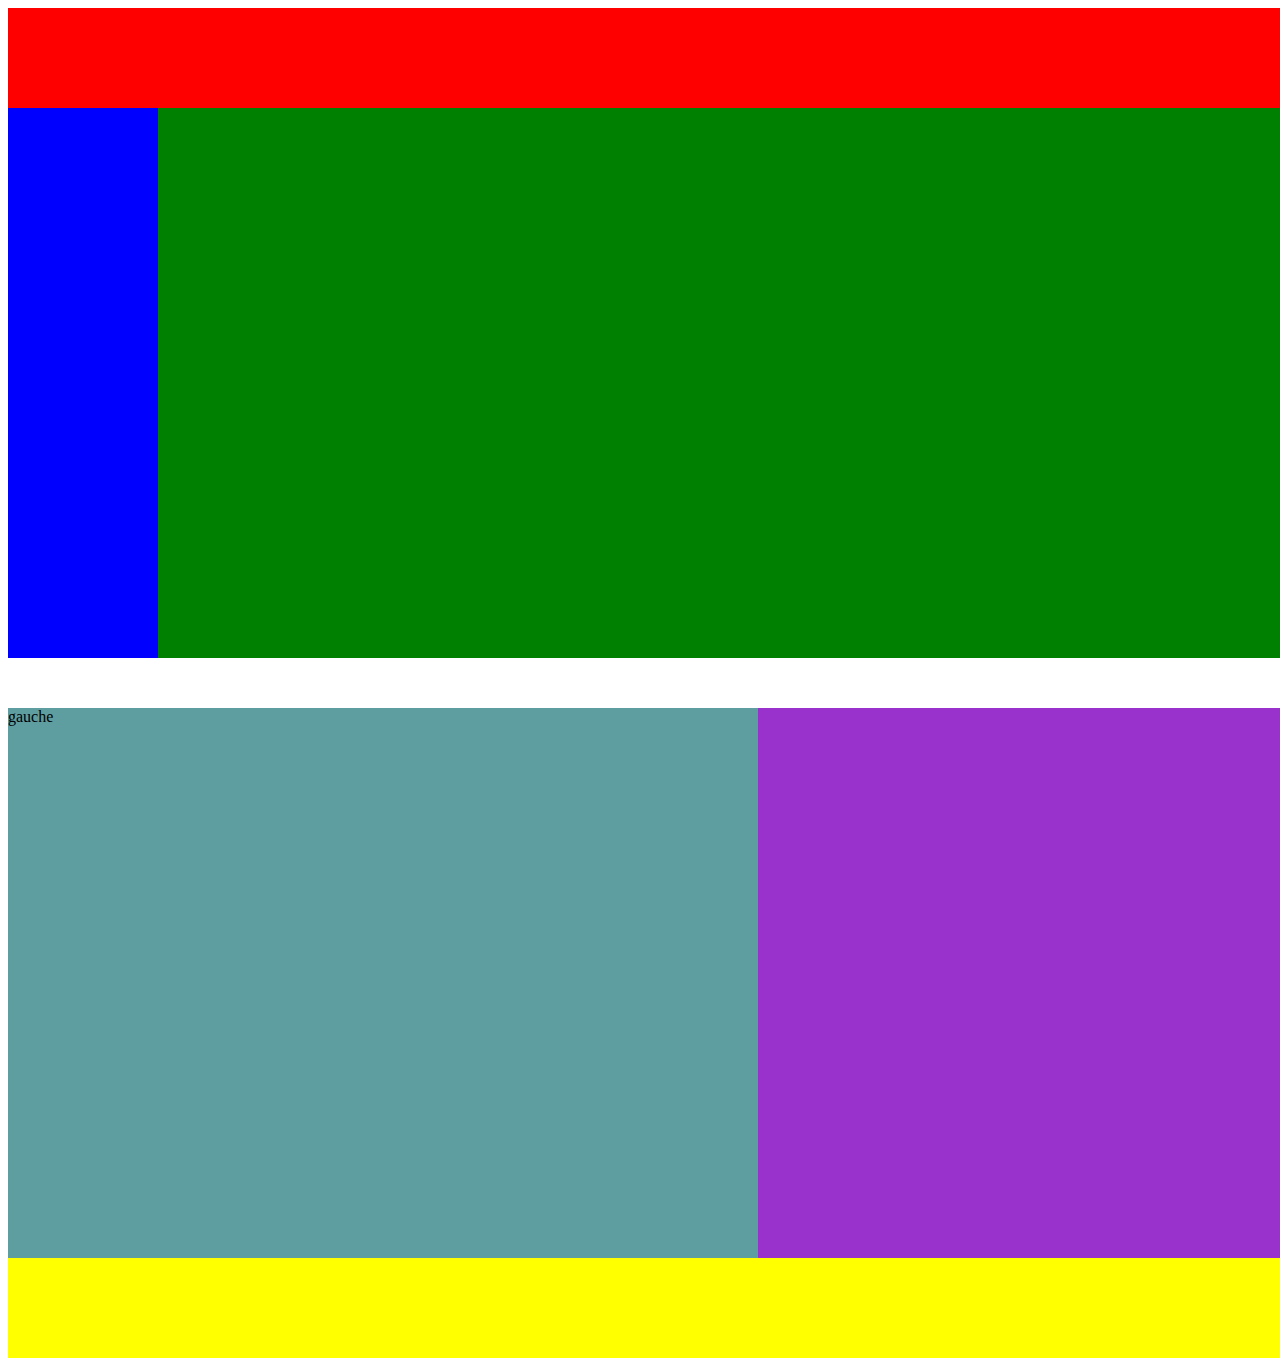
<file: html/index.html>
<!DOCTYPE html>
<html lang="en">
<head>
    <meta charset="UTF-8">
    <meta name="viewport" content="width=device-width, initial-scale=1.0">
    <title>Document</title>
    <link rel="stylesheet" href="../css/index.css">
</head>
<body>
    <header></header>
    <section class="vert">
        <article class="bleu"></article>
        <article class="marron"></article>
    </section>
    <section class="section2">
        <article class="gauche">gauche</article>
        <article class="droite"></article>
    </section>
    <footer></footer>
</body>
</html>
</file>
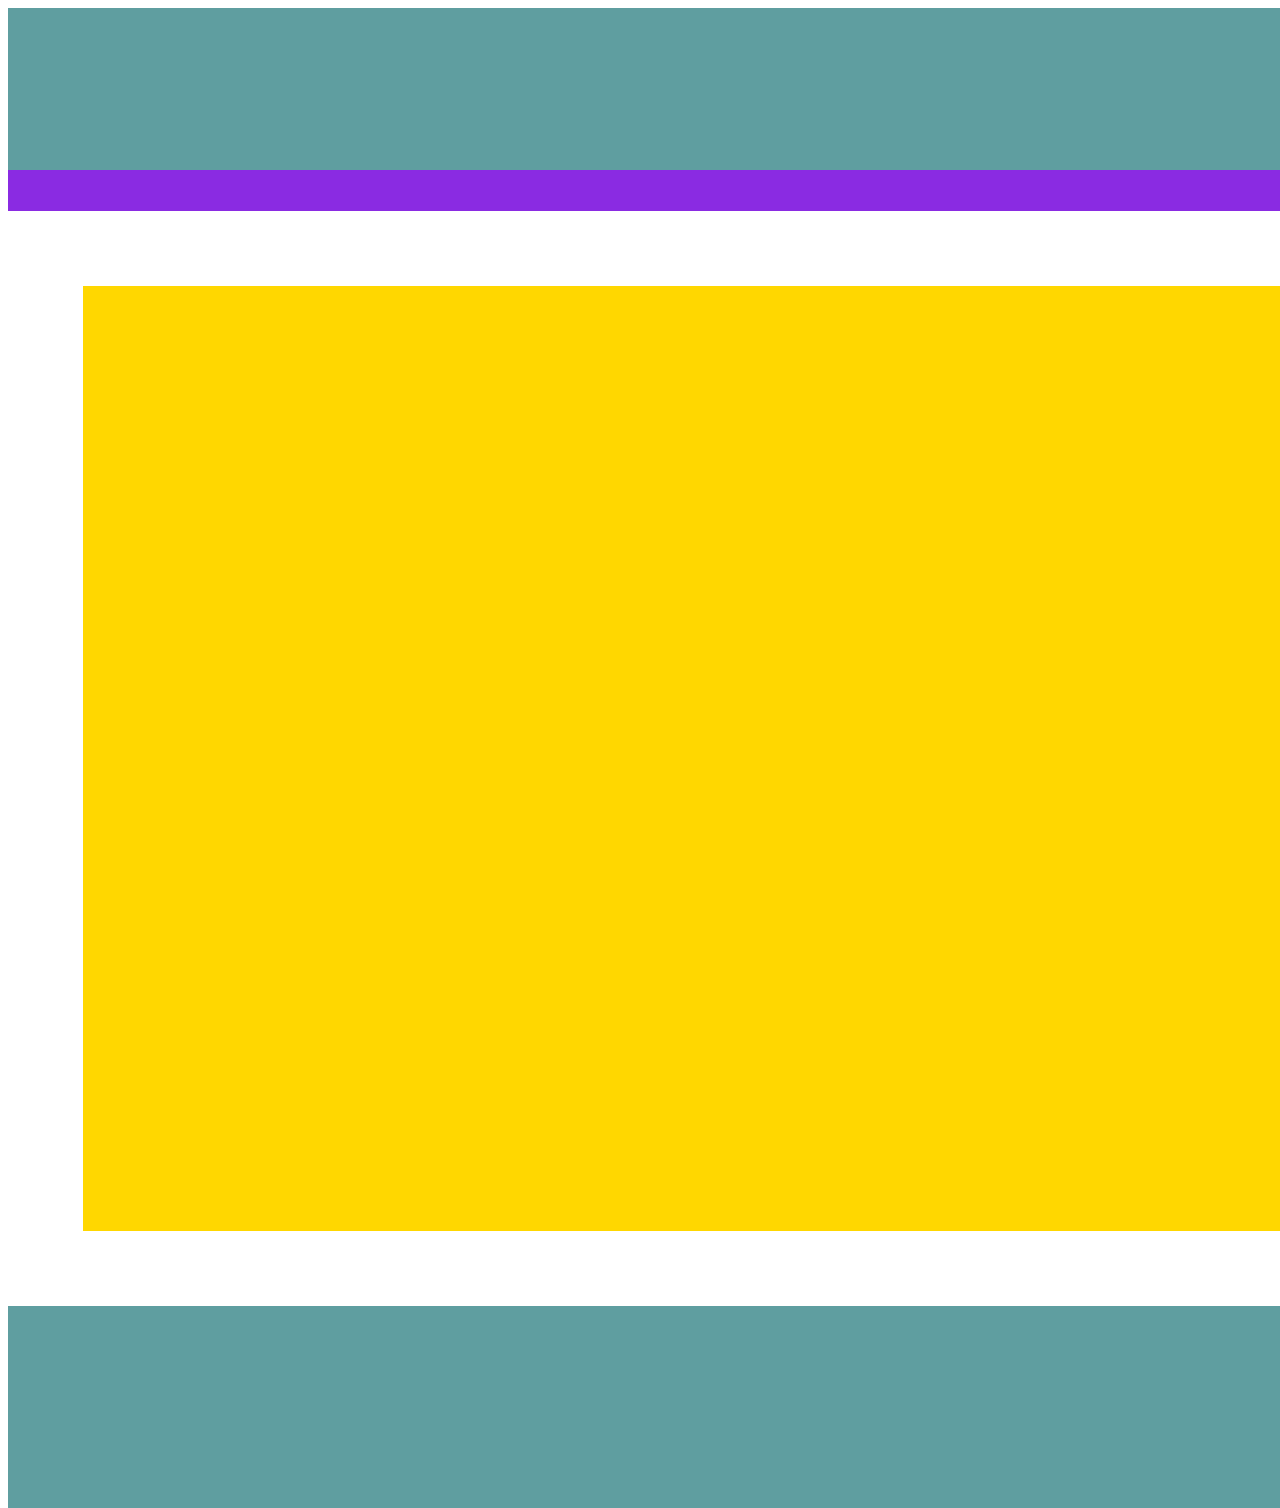
<file: html/index2.html>
<!DOCTYPE html>
<html lang="en">
<head>
    <meta charset="UTF-8">
    <meta name="viewport" content="width=device-width, initial-scale=1.0">
    <title>Document</title>
    <link rel="stylesheet" href="../css/index2.css">
</head>
<body>
<header>
    <section class="haut"></section>
    <section class="menu"></section>
</header>
<section class="milieu"></section>
<footer>
    <section class="bas"></section>
</footer>
</body>
</html>
</file>
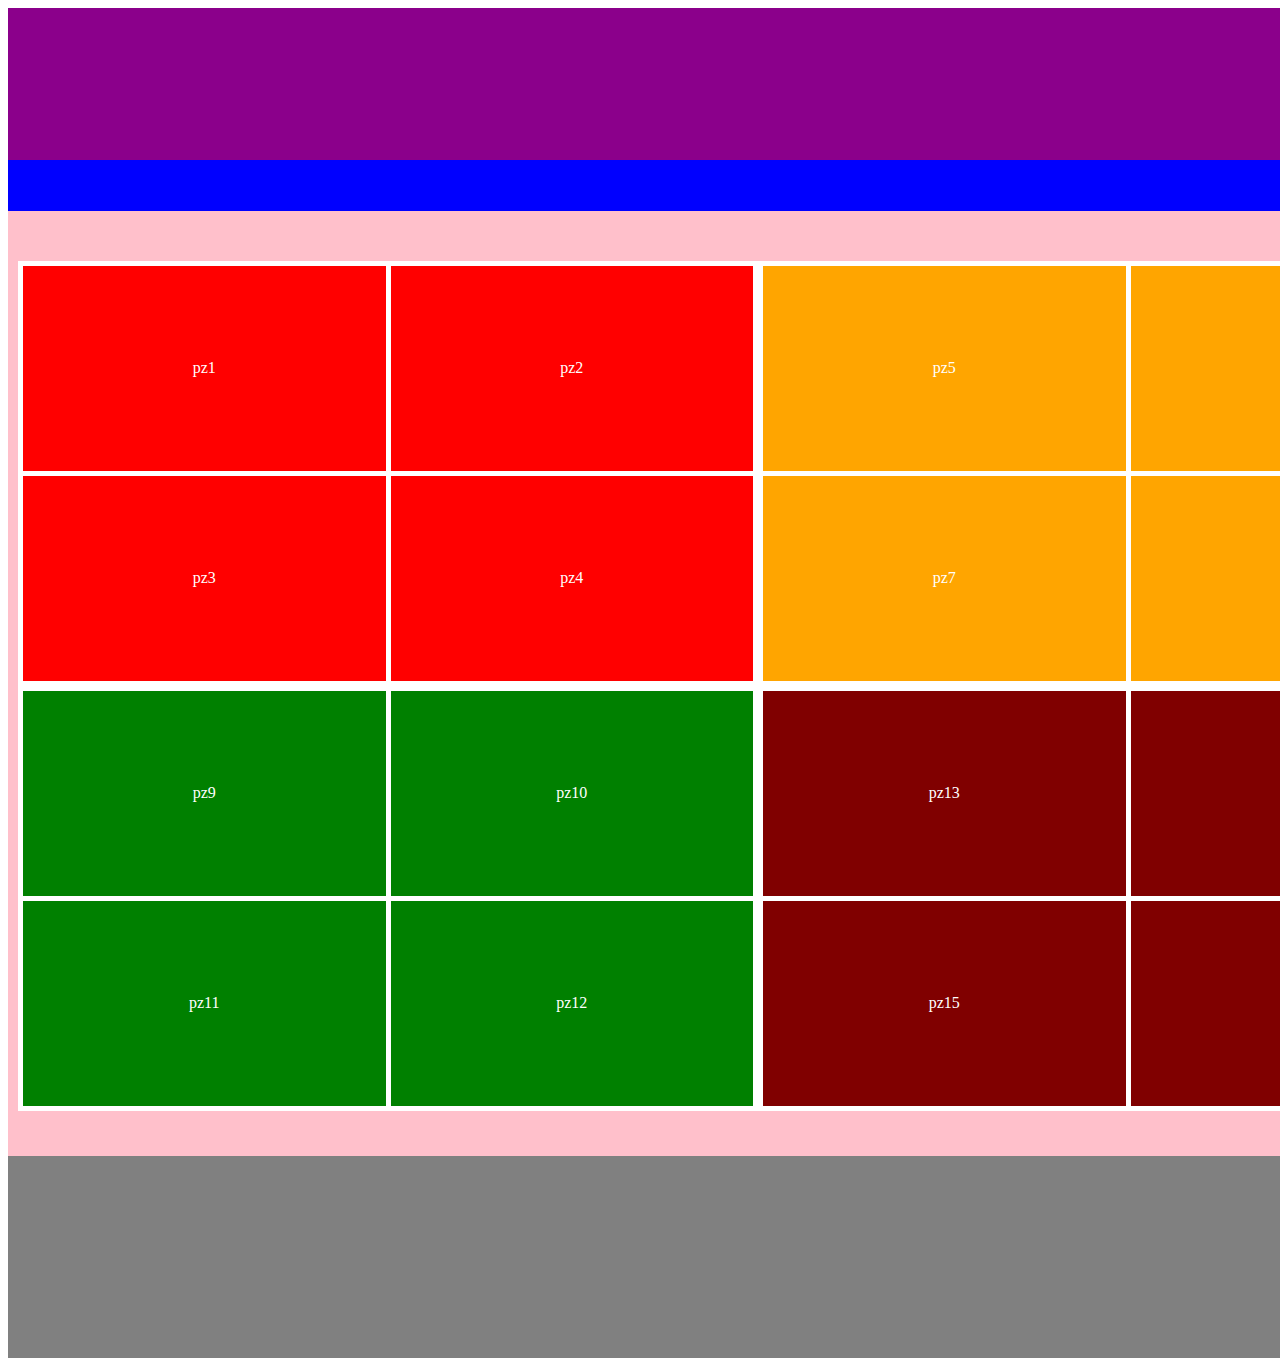
<file: html/index3.html>
<!DOCTYPE html>
<html lang="en">
<head>
    <meta charset="UTF-8">
    <meta name="viewport" content="width=device-width, initial-scale=1.0">
    <title>Document</title>
    <link rel="stylesheet" href="../css/index3.css">
</head>
<body>
    <header>
        <section class="haut"></section>
        <section class="menu"></section>
    </header>
    <main>
        <section class="section1">
            <table class="rouge">
                <tr>
                    <td>pz1</td>
                    <td>pz2</td>
                </tr>
                <tr>
                    <td>pz3</td>
                    <td>pz4</td>
                </tr>
            </table>
            <table class="orange"> 
              <tr>
                <td>pz5</td>
                <td>pz6</td>
              </tr>
              <tr>
                <td>pz7</td>
                <td>pz8</td>
              </tr></table>
        </section>
        <section class="section2">
            <table class="vert">
                <tr>
                    <td>pz9</td>
                    <td>pz10</td>
                </tr>
                <tr>
                    <td>pz11</td>
                    <td>pz12</td>
                </tr>
            </table>
            <table class="marron"> 
              <tr>
                <td>pz13</td>
                <td>pz14</td>
              </tr>
              <tr>
                <td>pz15</td>
                <td>pz16</td>
              </tr></table>
        </section>
    </main>
    <footer>
        <section class="bas"></section>
    </footer>
</body>
</html>
</file>
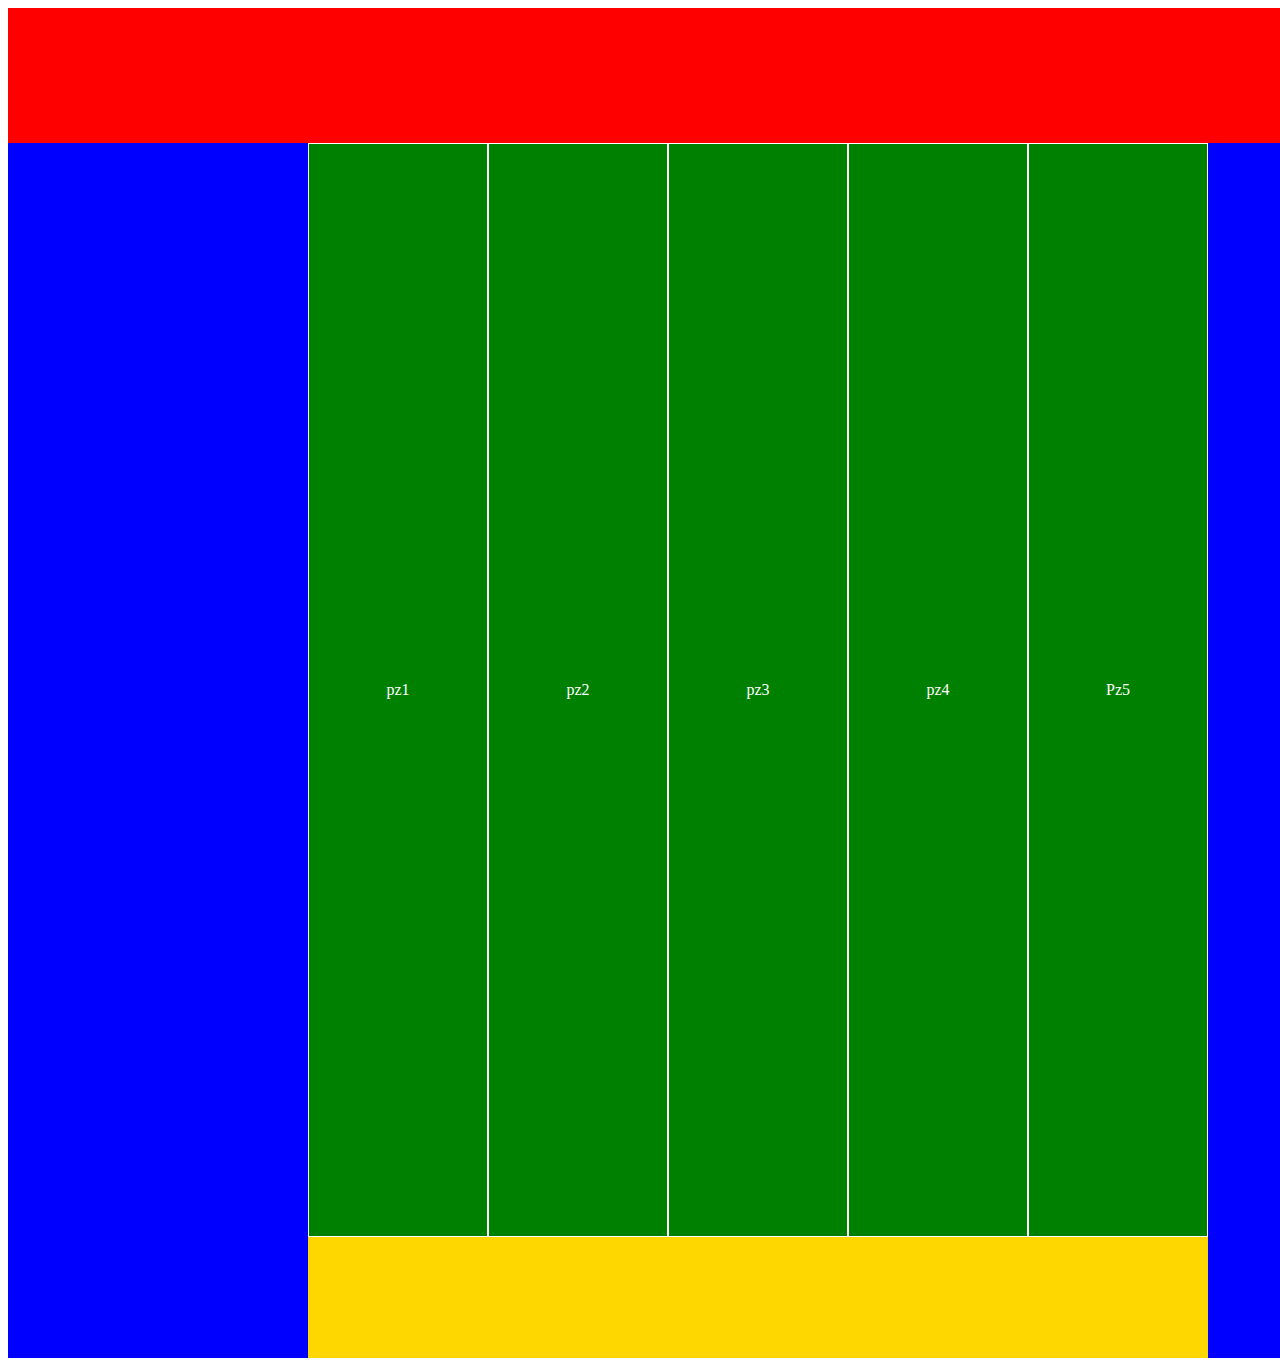
<file: html/index4.html>
<!DOCTYPE html>
<html lang="en">
<head>
    <meta charset="UTF-8">
    <meta name="viewport" content="width=device-width, initial-scale=1.0">
    <title>Document</title>
    <link rel="stylesheet" href="../css/index4.css">
</head>
<body>
    <header></header>
    <main>
        <section class="gauche"></section>
        <section class="milieu">
        <section class="pz">
            <article class="Z">pz1</article>
            <article class="Z">pz2</article>
            <article class="Z">pz3</article>
            <article class="Z">pz4</article>
            <article class="Z">Pz5</article>
        </section>
            <footer></footer>            
        </section>
        <section  class="droite"></section>
    </main>
</body>
</html>
</file>
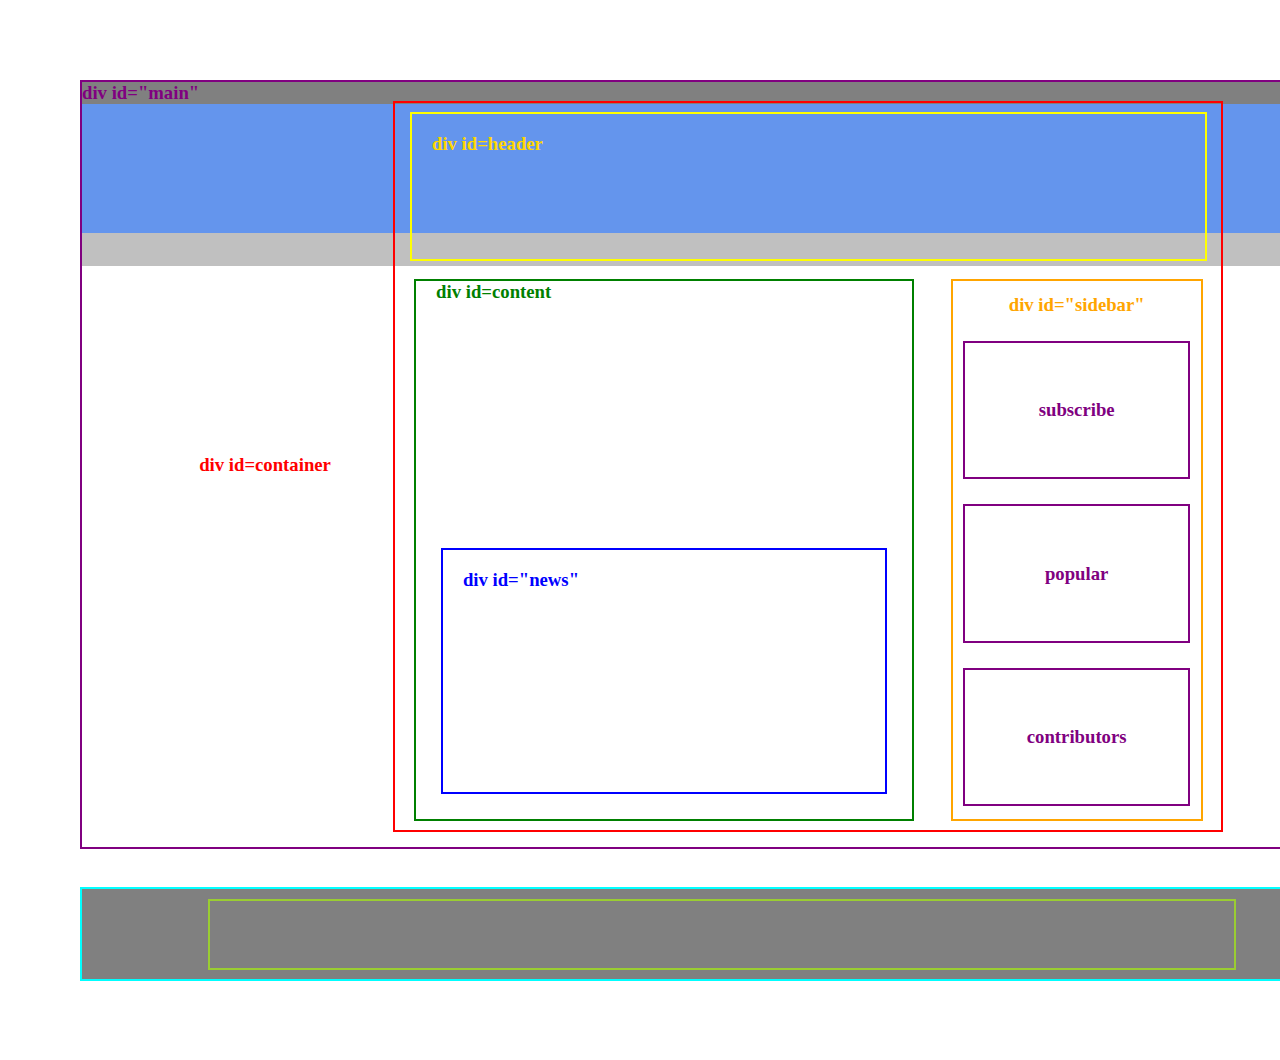
<file: html/index5.html>
<!DOCTYPE html>
<html lang="en">
<head>
    <meta charset="UTF-8">
    <meta name="viewport" content="width=device-width, initial-scale=1.0">
    <title>Document</title>
    <link rel="stylesheet" href="../css/index5.css">
</head>
<body>
    <main id="main">
        <h3 class="main">div id="main"</h3>        
        <section class="color">
            <article class="color1"></article>
            <article class="color2"></article>
            <article class="color3"></article> 
        </section>
<section class="container">
    <h3 class="Tcontainer">div id=container</h3> 
        <section class="containerM" d> 
            <header id="header">
                <h3 class="header">div id=header</h3>
            </header>
            <section id="content">
                <h3 class="content">div id=content</h3>
                <article id="news">
                    <h3 class="news">div id="news"</h3>
                </article>
            </section>
            <section id="sidebar">
                <h3 class="sidebar">div id="sidebar"</h3>
                <article id="subscribe">
                    <h3 class="subscribe">subscribe</h3>
                </article>
                <article id="popular">
                    <h3 class="popular">popular</h3>
                </article>
                <article id="contributors">
                    <h3 class="contributors">contributors</h3>
                </article>
            </section>
        </section></section>
    </main>
    <footer id="footer">
        <section class="Fcontainer"></section>
    </footer>
</body>
</html>
</file>
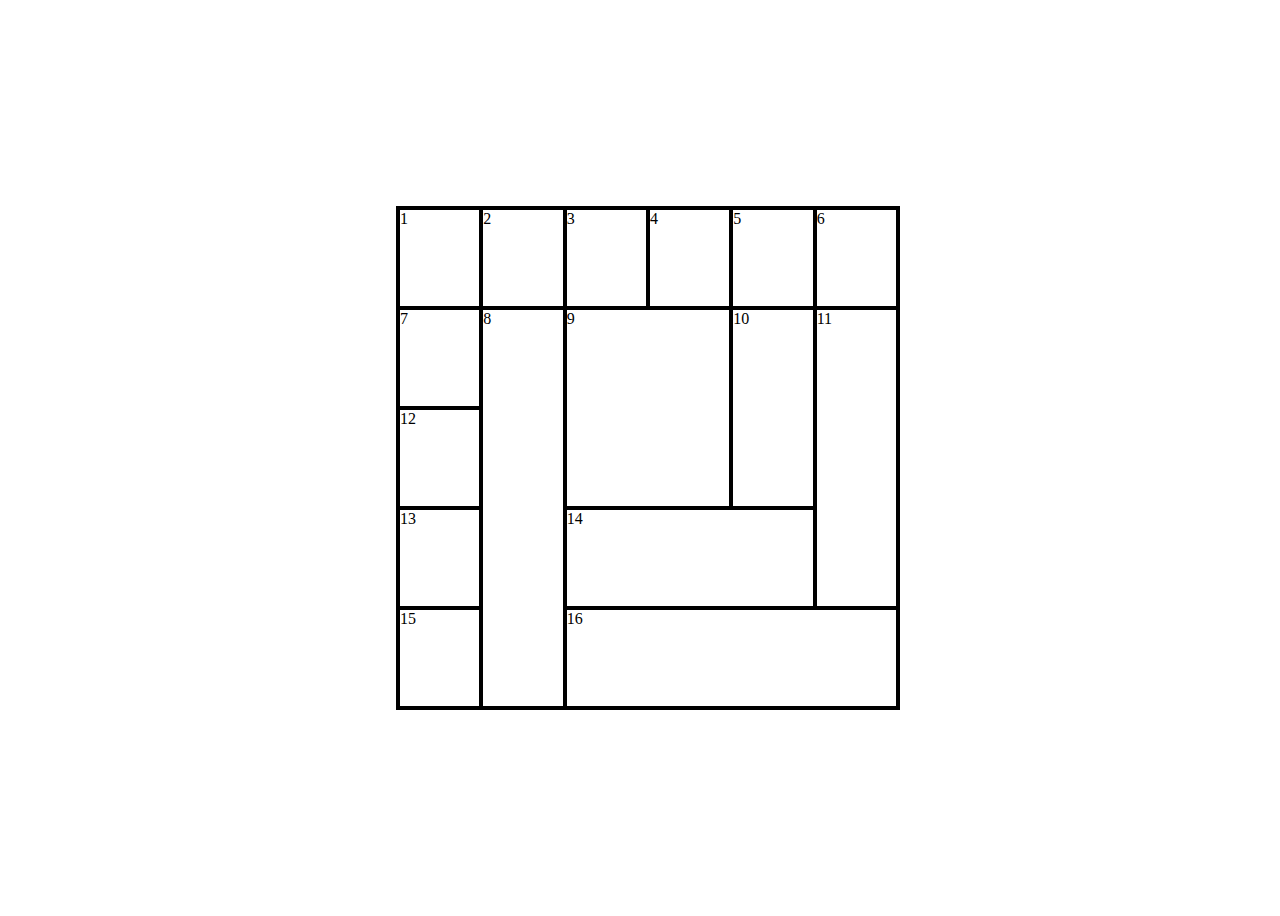
<file: html/index7.html>
<!DOCTYPE html>
<html lang="en">
<head>
    <meta charset="UTF-8">
    <meta name="viewport" content="width=device-width, initial-scale=1.0">
    <title>Document</title>
    <link rel="stylesheet" href="../css/index7.css">
</head>
<body>
    <main>
        <section class="m1">1</section>
        <section class="m2">2</section>
        <section class="m3">3</section>
        <section class="m4">4</section>
        <section class="m5">5</section>
        <section class="m6">6</section>
        <section class="m7">7</section>
        <section class="m8">8</section>
        <section class="m9">9</section>
        <section class="m10">10</section>
        <section class="m11">11</section>
        <section class="m12">12</section>
        <section class="m13">13</section>
        <section class="m14">14</section>
        <section class="m15">15</section>
        <section class="m16">16</section>
    </main>   
</body>
</html>
</file>
<file: css/index.css>
body{
width: 1500px;
height: 1350px;

}

header {
    height: 100px;
    background-color:red;
    width: auto;
}
.vert{
    background-color: green;
    height: fit-content;
    width: 100%;
    height: 550px;
    display: flex;
    justify-content:space-between;  

}
.bleu{
    width: 150px;
    background-color: blue;
    height: 550px;
}
.marron{
    width: 150px;
    height: 550px;
    background-color: brown;
}
.section2{
    display: flex;
    margin-top: 50px;
}
.gauche{
    width: 50%;
    height: 550px;
    background-color: cadetblue;
}
.droite{
    width: 50%;
    height: 550px;
    background-color:darkorchid;
}
footer{
    background-color: yellow;
    height: 100px;
    width: auto;
}
</file>
<file: css/index2.css>
body{
    width: 1500px;
    height: 1350px;
    
    }
    header{
        height: 15%;
    }
    .haut{
        width: auto;
        height: 80%;
        background-color: cadetblue;
    }
    .menu{
        width: auto;
        height: 20%;
        background-color: blueviolet;
    }
    .milieu{
        width: auto;
        height: 70%;
        background-color: gold;
        margin: 5%;
    }
    .bas{
        width: auto;
        height: 100%;
        background-color: cadetblue;
    }
    footer{
        height: 15%;
    }
</file>
<file: css/index3.css>
body{
    width: 1500px;
    height: 1350px;    
    }
    header{
        width: auto;
        height: 15%;
    }
    main{
        width: auto;
        height: 70%;
        background-color: pink;
    }
    footer{
        width: auto;
        height: 15%;
    }
    .haut{
        width: auto;
        height: 75%;
        background-color: darkmagenta;
    }
    .menu{
        width: auto;
        height: 25%;
        background-color: blue;
    }
    .bas{
        width: auto;
        height: 100%;
        background-color: grey;
    }
    .section1{
       padding-top: 50px;
        height: 45%;
        width: auto;
        display: flex;
        margin-left: 10px;
        margin-right: 10px;
    }
    .section2{
        height: 45%;
        width: auto;
        display: flex;
        padding-bottom: 50px;
        margin-left: 10px;
        margin-right: 10px;
    }
    .rouge{
        background-color:red ;
        width: 50%;
        height: 100%;
    }
    table{
        table-layout: fixed;
        border-collapse: collapse;
    }
    td{
        border: 5px solid white; 
        text-align: center;
        color: white;
    }
    .orange{    
        background-color:orange ;
        width: 50%;
        height: 100%;
    }   
    .marron{          
        background-color:maroon;
        width: 50%;
        height: 100%; 
    }    
    .vert{    
        background-color:green ;
        width: 50%;
        height: 100%;
    }
</file>
<file: css/index4.css>
body{
    width: 1500px;
    height: 1350px;    
    }
    header{
        width: auto;
        height: 10%;
        background-color: red;
    }
main{
    width: auto;
    height: 90%;
    display: flex;
}
.gauche,.droite{
    width: 20%;
    height: 100%;
    background-color: blue;
}
.milieu{
    width: 60%;
    height: 100%;
    
    
}
.pz{
    background-color: green;
    width: 100%;
    height: 90%;    
    color: white;
    display: flex;
}
.Z{
    width: 20%;
    border: 1px solid white;
    display: flex;
    justify-content: center;
    align-items: center;
}
footer{
    background-color: gold;
    height: 10%;
    width: 100%;
}
</file>
<file: css/index5.css>
body{
    width: 100%;
    height: 100vh;    
    margin: 80px;
    position: relative;
}
#main{
    width: 100%;
    height: 85%;
    border: 2px solid purple;
    margin-bottom: 3% ;
    display: flex;
    /* justify-content: center; */
    align-items: center;
    position: relative;
}
#footer{
    display: flex;
    justify-content: center;
    align-items: center;
    width: 100%;
    height: 10%;
    border: 2px solid cyan;
    background-color: gray;
} 
.container{  
    width: 80%;
    height: 95%;  
    display: flex;
}
    .Fcontainer{  
        width: 80%;
        height: 95%;
}
.container >.containerM{
    display: flex;
    border: 2px solid red;
    position: relative;
    flex-direction: row;
    flex-wrap: wrap;
    justify-content: space-around;
    align-items: center;
    height: 100%;
    width: 85%;
}
footer > .Fcontainer{  
    height: 75%;
    border: 2px solid yellowgreen;
}
.color{
    position:absolute;
    width: 100%;
    height: 24%;
    top: 0%; 
}
.color1{
    height: 12%;
    background-color: gray;
}
.color2{
    height: 70%;
    background-color: cornflowerblue;
}
.color3{
    height: 18%;
    background-color: silver;
}
header{
    width: 96%;
    height: 20%;
    border: 2px solid yellow;
    position: relative;
}
#content{
    width: 60%;
    height: 74%;
    border: 2px solid green;
    position: relative;
    display: flex;
    flex-wrap: wrap;
}
#sidebar{
    width: 30%;
    height: 74%;
    border: 2px solid orange;
    position: relative;
    display: flex;
    flex-direction: column;
    flex-wrap: nowrap;
    justify-content: space-around;
    align-items: center;
}
#news{
    width: 90%;
    height: 45%;
    align-self: end;
    border: 2px solid blue;
    position: relative;
    margin: 5%;
    margin-top: 0%;
}
#subscribe, #popular, #contributors{   
     width: 90%;
    height: 25%;
    border: 2px solid purple;
    display: flex;
    justify-content: center;
}

.main{    
    place-self: start;
    z-index: 1;
    margin: 0%;
    color: purple;
}
.Tcontainer{
    width: 20%;
    place-self: center;
    margin: 0%;
    position: relative;
    color: red;
}
.header{
    margin-left: 20px;
    color: gold;
}
.content{
    width: 100%;
    height: 5%;
    margin: 0%;
    margin-left: 20px;
    color: green;
}
.news{
    margin-bottom: 0%;
    margin-left: 20px;
    color: blue;
}
.sidebar{
    margin: 0%;
    color: orange;
}
.contributors, .popular, .subscribe{
    align-self: center;
    margin: 0%;
    color: purple;
}
</file>
<file: css/index7.css>
body {
    width: 100%;
    height: 100Vh;
    display: flex;
    align-content: center;
    justify-content: center;
    align-items: center;
}
main{
    display: grid;
    grid-template-columns: repeat(6, 1fr);
    grid-template-rows: repeat(5, 1fr);
    height: 500px;
    width: 500px;
    border: 2px solid black;
}
section{
    border: 2px solid black;
}
.m1{
grid-column:1 ;
grid-row: 1;
}
.m2{
grid-column: 2;
grid-row:1 ;
}
.m3{
grid-column:3 ;
grid-row:1 ;
}
.m4{
grid-column:4 ;
grid-row: 1;
}
.m5{
grid-column: 5;
grid-row: 1;
}
.m6{
grid-column: 6;
grid-row:1 ;
}
.m7{
grid-column: 1;
grid-row: 2;
}
.m8{
grid-column: 2;
grid-row: 2/7;
}
.m9{
grid-column: 3/5;
grid-row: 2/4;
}
.m10{
grid-column: 5;
grid-row: 2/4 ;
}
.m11{
grid-column: 6 ;
grid-row: 2/5;
}
.m12{
grid-column: 1;
grid-row: 3;
}
.m13{
grid-column:1 ;
grid-row:4 ;
}
.m14{
grid-column:3/6 ;
grid-row: 4;
}
.m15{
grid-column:1 ;
grid-row:5 ;
}
.m16{
grid-column:3/7 ;
grid-row: 5;
}
</file>
